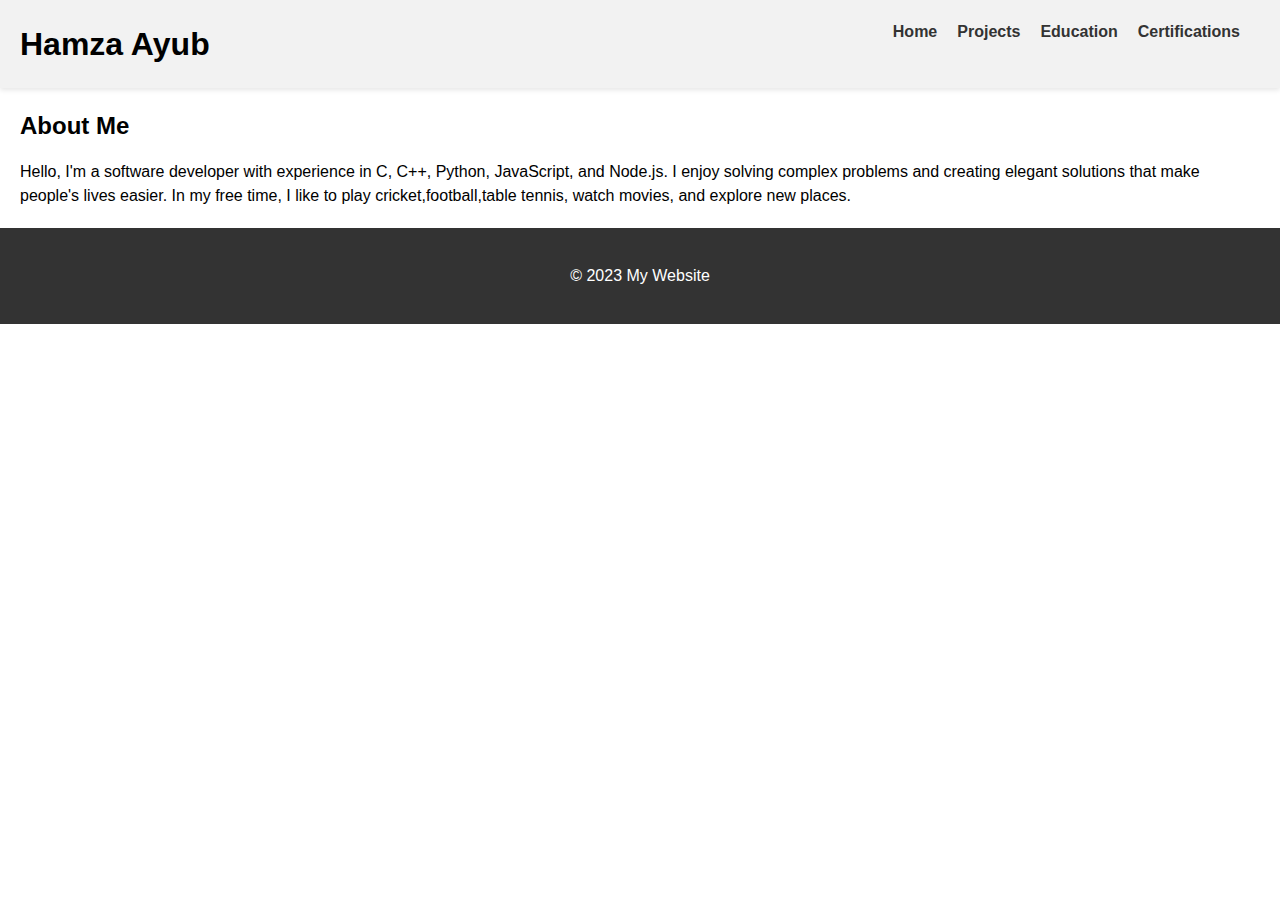
<file: index.html>
<!DOCTYPE html>
<html>
  <head>
    <meta charset="UTF-8">
    <title>My Website - Home</title>
    <link rel="stylesheet" href="style.css">
  </head>
  <body>
    <header>
      <h1>Hamza Ayub</h1>
      <nav>
        <ul>
          <li><a href="index.html">Home</a></li>
          <li><a href="projects.html">Projects</a></li>
          <li><a href="education.html">Education</a></li>
          <li><a href="Certifications.html">Certifications</a></li>
        </ul>
      </nav>
    </header>
    <main>
      <h2>About Me</h2>
      <p>Hello, I'm a software developer with experience in C, C++, Python, JavaScript, and Node.js. I enjoy solving complex problems and creating elegant solutions that make people's lives easier. In my free time, I like to play cricket,football,table tennis, watch movies, and explore new places.</p>
    </main>
    <footer>
      <p>&copy; 2023 My Website</p>
    </footer>
  </body>
</html>
</file>
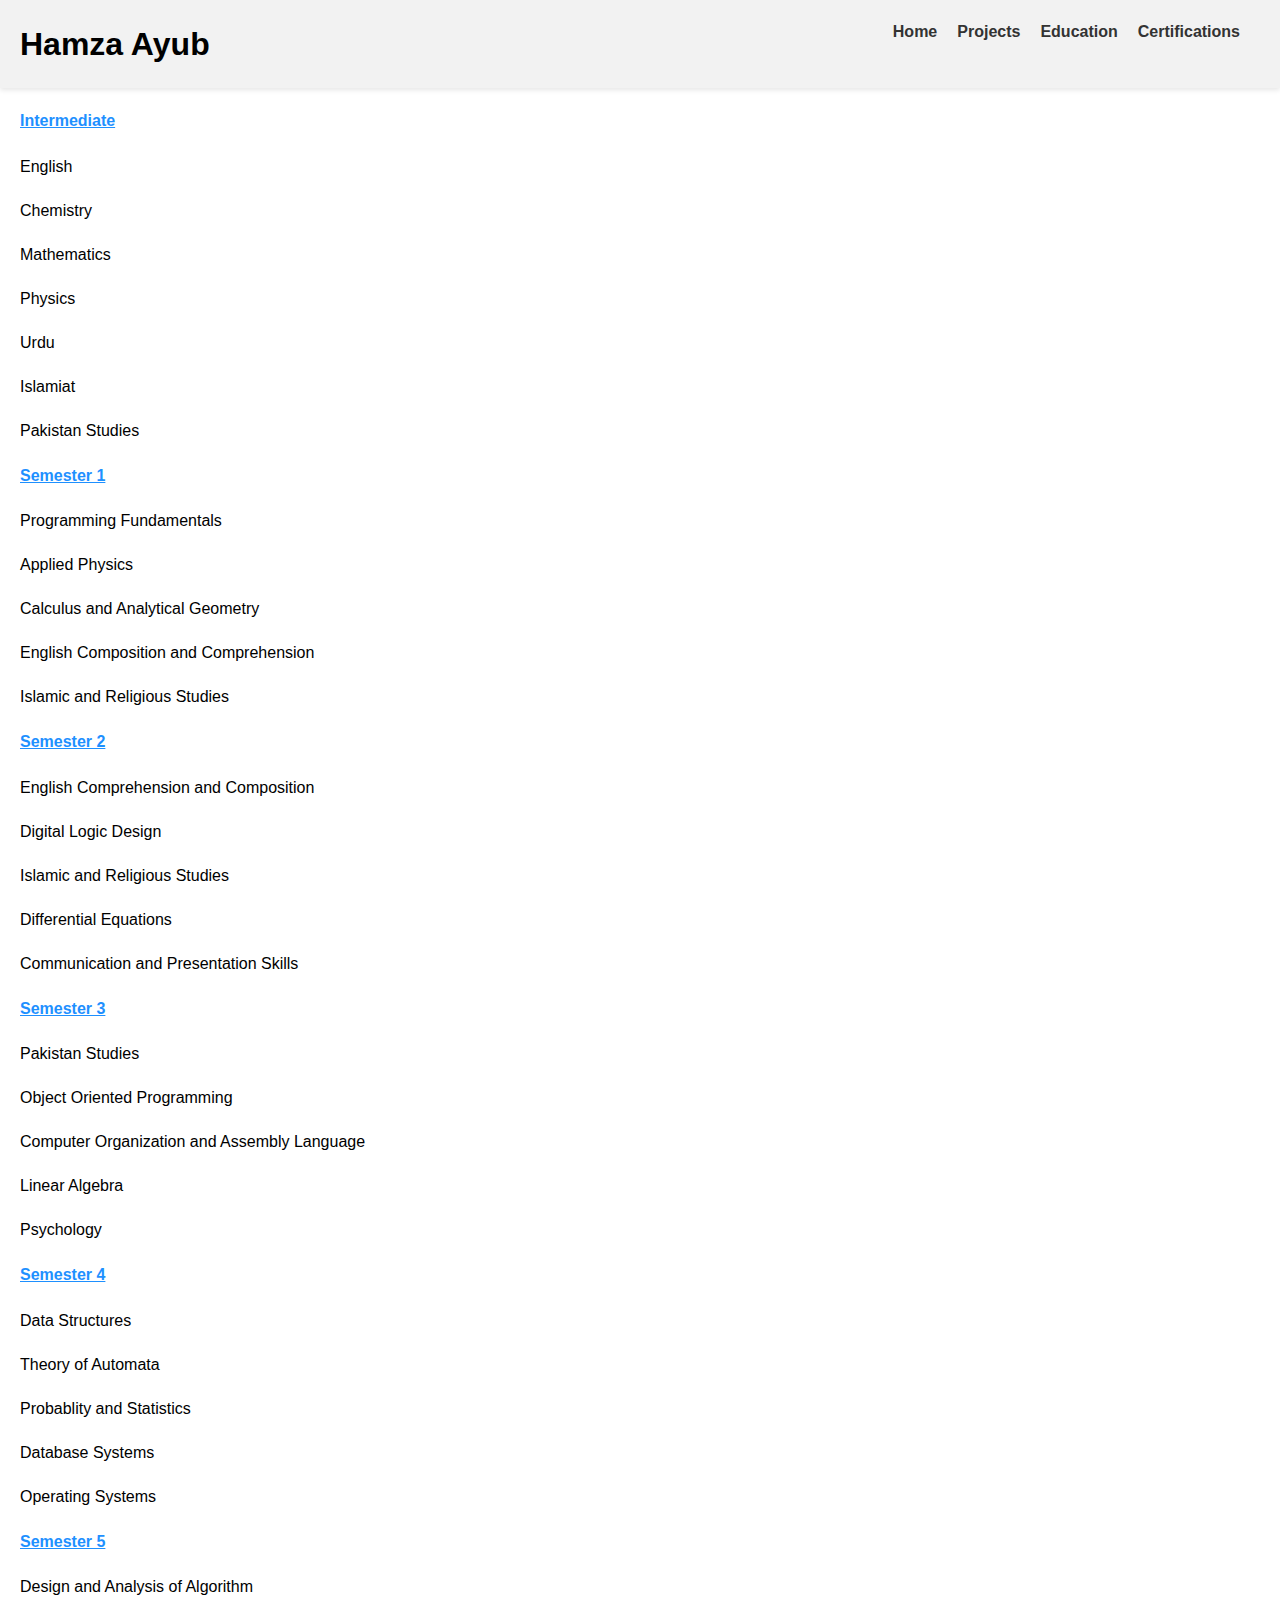
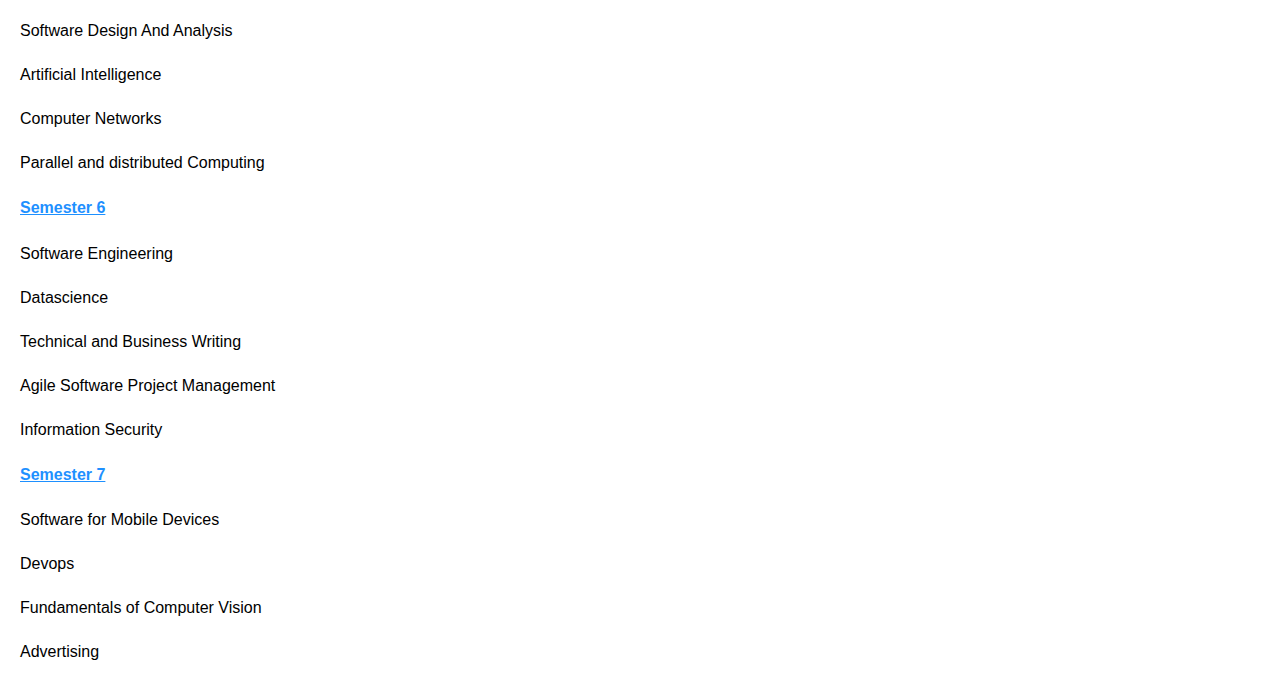
<file: education.html>
<!DOCTYPE html>
<html>
  <head>
    <meta charset="UTF-8">
    <title>My Website - Education</title>
    <link rel="stylesheet" href="style.css">
  </head>
  <body>
    <header>
      <h1>Hamza Ayub</h1>
      <nav>
        <ul>
          <li><a href="index.html">Home</a></li>
          <li><a href="projects.html">Projects</a></li>
          <li><a href="education.html">Education</a></li>
          <li><a href="Certifications.html">Certifications</a></li>
        </ul>
      </nav>
    </header>
    <main>
      <!-- <h2 classname="heading">My Education</h2> -->
      <section>
			<ul>
                <h4>Intermediate</h4>
                <li>English</li>
                <li>Chemistry</li>
                <li>Mathematics</li>
                <li>Physics</li>
                <li>Urdu</li>
                <li>Islamiat</li>
                <li>Pakistan Studies</li>
                
                <h4>Semester 1</h4>
				<li>Programming Fundamentals</li>
                <li>Applied Physics</li>
                <li>Calculus and Analytical Geometry</li>
                <li>English Composition and Comprehension</li>
                <li>Islamic and Religious Studies</li>
                <h4>Semester 2</h4>
                <li>English Comprehension and Composition</li>
                <li>Digital Logic Design</li>
                <li>Islamic and Religious Studies</li>
                <li>Differential Equations</li>
                <li>Communication and Presentation Skills</li>
                <h4>Semester 3</h4>
                <li>Pakistan Studies</li>
                <li>Object Oriented Programming</li>
                <li>Computer Organization and Assembly Language</li>
                <li>Linear Algebra</li>
                <li>Psychology</li>
                <h4>Semester 4</h4>
                <li>Data Structures</li>
                <li>Theory of Automata</li>
                <li>Probablity and Statistics</li>
                <li>Database Systems</li>
                <li>Operating Systems</li>
                <h4>Semester 5</h4>
				<li>Design and Analysis of Algorithm</li>
				<li>Software Design And Analysis</li>
                <li>Artificial Intelligence</li>
                <li>Computer Networks</li>
                <li>Parallel and distributed Computing</li>
                <h4>Semester 6</h4>
                <li>Software Engineering</li>
                <li>Datascience</li>
                <li>Technical and Business Writing</li>
                <li>Agile Software Project Management</li>
                <li>Information Security</li>
                <h4>Semester 7</h4>
                <li>Software for Mobile Devices</li>
                <li>Devops</li>
                <li>Fundamentals of Computer Vision</li>
                <li>Advertising</li>
                
			</ul>
      </section>
</file>
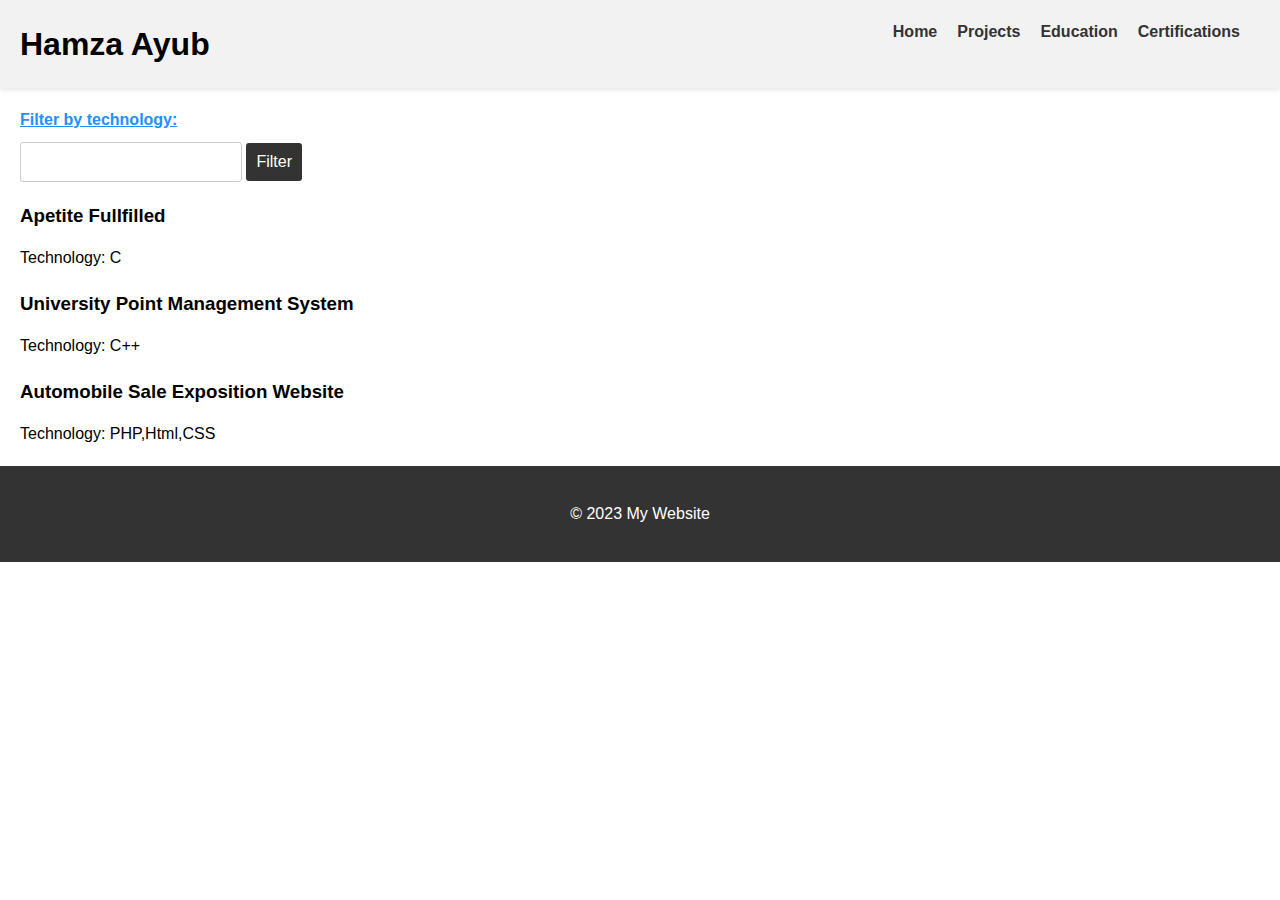
<file: projects.html>
<!DOCTYPE html>
<html>
  <head>
    <meta charset="UTF-8">
    <title>My Website - Projects</title>
    <link rel="stylesheet" href="style.css">
  </head>
  <body>
    <header>
      <h1>Hamza Ayub</h1>
      <nav>
        <ul>
          <li><a href="index.html">Home</a></li>
          <li><a href="projects.html">Projects</a></li>
          <li><a href="education.html">Education</a></li>
          <li><a href="Certifications.html">Certifications</a></li>
        </ul>
      </nav>
    </header>
    <main>
      <!-- <h2>My Projects</h2> -->
      <form >
        <label for="filter" style="color: dodgerblue; text-decoration-line: underline;">Filter by technology:</label>
        <input  type="text" id="filter" name="filter">
        <button type="submit">Filter</button>
      </form>
      <ul id="project-list">
        <li data-technology="C">
          <h3>Apetite Fullfilled</h3>
          <p>Technology: C</p>
        </li>
        <li data-technology="C++">
          <h3>University Point Management System</h3>
          <p>Technology: C++</p>
        </li>
        <li data-technology="PHP,Html,CSS">
          <h3>Automobile Sale Exposition Website</h3>
          <p>Technology: PHP,Html,CSS</p>
        </li>
      </ul>
    </main>
    <footer>
      <p>&copy; 2023 My Website</p>
    </footer>
    <script>
      const projectList = document.getElementById('project-list');
      const filterInput = document.getElementById('filter');
      const form = document.querySelector('form');

      form.addEventListener('submit', function(event) {
        event.preventDefault();
        const filterValue = filterInput.value.toLowerCase();
        for (let i = 0; i < projectList.children.length; i++) {
          const project = projectList.children[i];
          const technology = project.getAttribute('data-technology').toLowerCase();
          if (technology.includes(filterValue)) {
            project.style.display = 'block';
          } else {
            project.style.display = 'none';
          }
        }
      });
    </script>
  </body>
</html>
</file>
<file: style.css>
/* General styles */

body {
    font-family: Arial, sans-serif;
    font-size: 16px;
    line-height: 1.5;
    margin: 0;
    padding: 0;
  }
  h4{
    color:dodgerblue;
    text-decoration-line: underline;
  }
  h1, h2, h3 {
    margin: 0;
  }
  
  a {
    color: #333;
    text-decoration: none;
  }
  
  a:hover {
    text-decoration: underline;
  }
  
  /* Header styles */
  
  header {
    background-color: #f2f2f2;
    box-shadow: 0 2px 5px rgba(0, 0, 0, 0.1);
    display: flex;
    justify-content: space-between;
    padding: 20px;
  }
  
  nav ul {
    display: flex;
    list-style: none;
    margin: 0;
    padding: 0;
  }
  
  nav li {
    margin-right: 20px;
  }
  
  nav a {
    font-weight: bold;
  }
  
  /* Main styles */
  
  main {
    margin: 20px;
  }
  
  form {
    margin-bottom: 20px;
  }
  
  label {
    display: block;
    font-weight: bold;
    margin-bottom: 10px;
  }
  
  input[type="text"] {
    border: 1px solid #ccc;
    border-radius: 3px;
    font-size: 16px;
    padding: 10px;
    width: 200px;
  }
  
  button[type="submit"] {
    background-color: #333;
    border: none;
    border-radius: 3px;
    color: #fff;
    cursor: pointer;
    font-size: 16px;
    padding: 10px;
  }
  
  button[type="submit"]:hover {
    background-color: #555;
  }
  
  ul {
    list-style: none;
    margin: 0;
    padding: 0;
  }
  
  li {
    margin-bottom: 20px;
  }
  
  /* Footer styles */
  
  footer {
    background-color: #333;
    color: #fff;
    padding: 20px;
    text-align: center;
  }
  
  /* Media queries */
  
  @media (max-width: 768px) {
    header {
      flex-direction: column;
      text-align: center;
    }
  
    nav ul {
      flex-direction: column;
    }
  
    nav li {
      margin-right: 0;
      margin-bottom: 10px;
    }
  }
  .heading{
    color: #555;
  }
</file>
